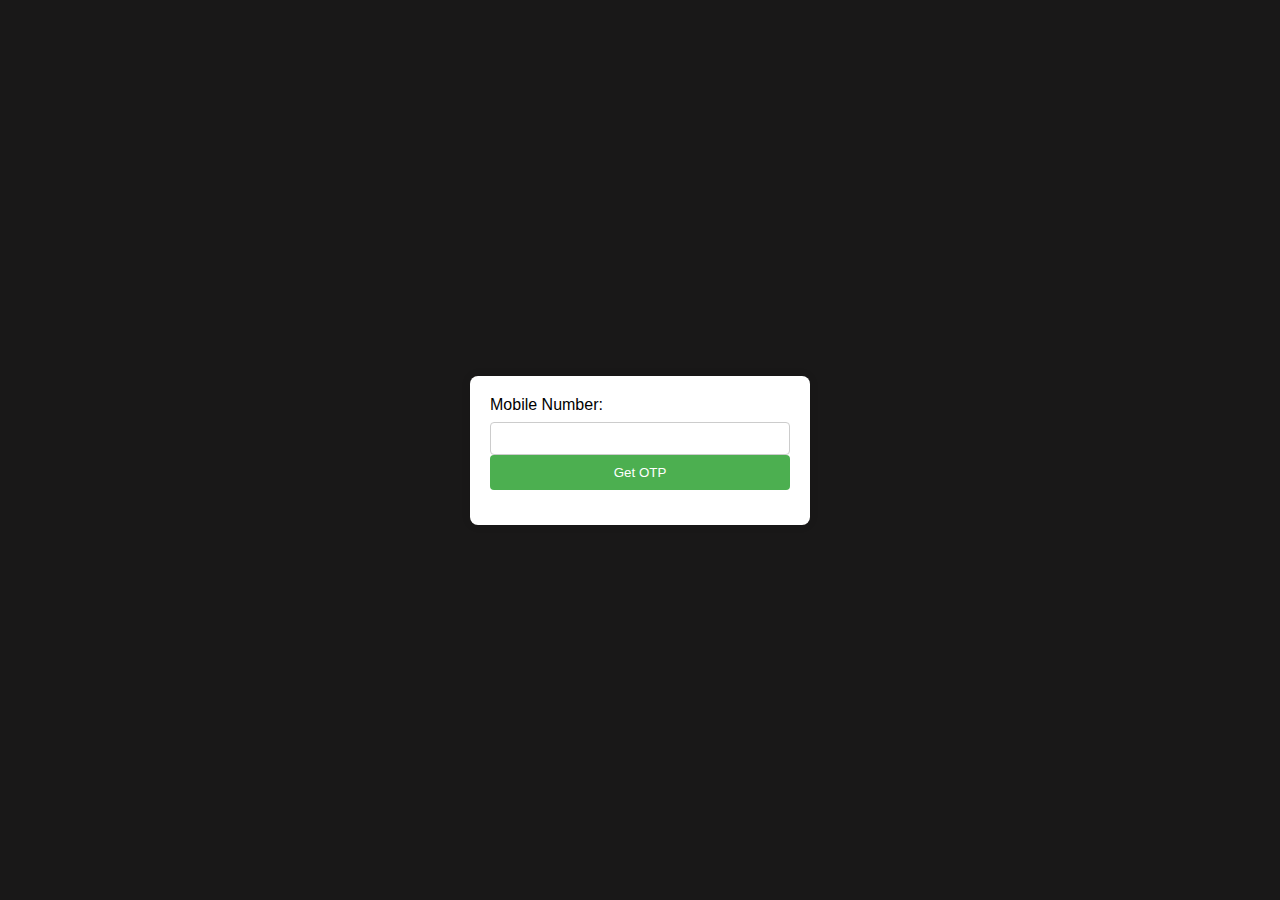
<file: login.html>
<!DOCTYPE html>
<html lang="en">
<head>
  <meta charset="UTF-8">
  <meta name="viewport" content="width=device-width, initial-scale=1.0">
  <title>Login Page</title>
  <style>
    body {
      font-family: Arial, sans-serif;
      background-color: #191818;
      margin: 0;
      padding: 0;
      display: flex;
      align-items: center;
      justify-content: center;
      height: 100vh;
    }

    .login-container {
      background-color: #fff;
      padding: 20px;
      border-radius: 8px;
      box-shadow: 0 0 10px rgba(0, 0, 0, 0.1);
      width: 300px;
    }

    .form-group {
      margin-bottom: 15px;
    }

    label {
      display: block;
      margin-bottom: 8px;
    }

    input {
      width: 100%;
      padding: 8px;
      border: 1px solid #ccc;
      border-radius: 4px;
      box-sizing: border-box;
    }

    button {
      background-color: #4caf50;
      color: #fff;
      padding: 10px;
      border: none;
      border-radius: 4px;
      cursor: pointer;
      width: 100%;
    }
  </style>
  
  
</head>
<body>

  <div class="login-container">
    <form id="loginForm" onsubmit="return false;">
      <div class="form-group" id="mobileNumberSection">
        <label for="mobileNumber">Mobile Number:</label>
        <input type="tel" id="mobileNumber" name="mobileNumber" required>
        <button onclick="sendOTP()">Get OTP</button>
      </div>

      <div class="form-group" id="otpSection" style="display: none;">
        <label for="otp">OTP:</label>
        <input type="text" id="otp" name="otp" required>
        <button onclick="submitOTP()">Submit OTP</button>
      </div>

      <div class="form-group" id="userInfoSection" style="display: none;">
        <label for="name">Name:</label>
        <input type="text" id="name" name="name" required>

        <label for="email">Email:</label>
        <input type="email" id="email" name="email" required>

        <button onclick="submitUserInfo()">Submit</button>
      </div>
    </form>
  </div>

  <script>
    function sendOTP() {
      // Simulate server-side OTP generation
      alert('Simulating OTP generation. OTP sent to your mobile number.');
      document.getElementById('mobileNumberSection').style.display = 'none';
      document.getElementById('otpSection').style.display = 'block';
    }

    function submitOTP() {
      // Simulate server-side OTP verification
      alert('Simulating OTP verification. Proceeding to user information.');
      document.getElementById('otpSection').style.display = 'none';
      document.getElementById('userInfoSection').style.display = 'block';
    }

    function submitUserInfo() {
      // Simulate successful form submission
      alert('Form submitted successfully! Returning to the home page.');
      // Redirect to the home page (change the URL accordingly)
      window.location.href = 'index.html';
    }
  </script>

</body>
</html>
</file>
